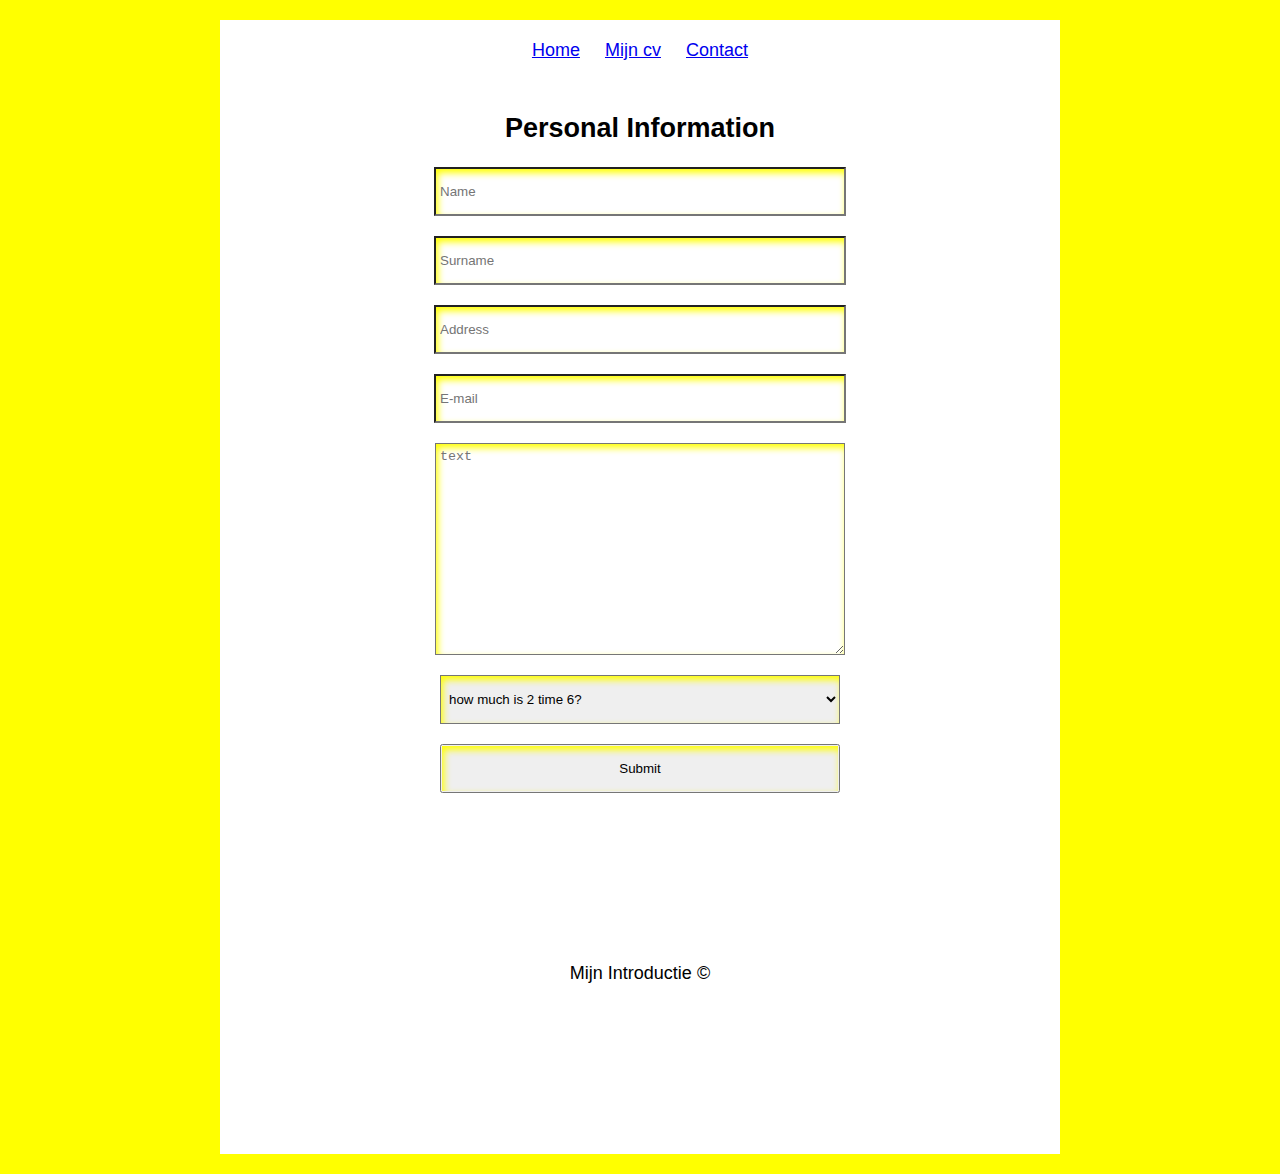
<file: contact.html>
<!DOCTYPE html>
<html lang="nl">
    <head>
        <title>contact form</title>
        <meta charset="UTF-8">
        <link rel="stylesheet" type="text/css" href="main.css">
            
    </head>
    <body>
        <div id="inbody">
        <header>
            <a href="index.html" id="hb">Home</a>
            <a href="mijncv.html" id="mb">Mijn cv</a>
            <a href="contact.html" id="cb">Contact</a>
        </header>
        
        <form> <h2>Personal Information</h2>
            <input type="text" placeholder="Name">
            <input type="text" placeholder="Surname">
            <input type="text" placeholder="Address">
            <input type="email" placeholder="E-mail">
            <textarea placeholder="text"></textarea>

            <select>
                <option>how much is 2 time 6?</option>
                <option>91</option>
                <option>7</option>
                <option>19</option>
                <option>12</option>
                <option>5</option>
            </select>

            <button id="Submit">Submit</button>

        </form>
           
        <footer> Mijn Introductie ©</footer>
    </div>
    </body>
</html>
</file>
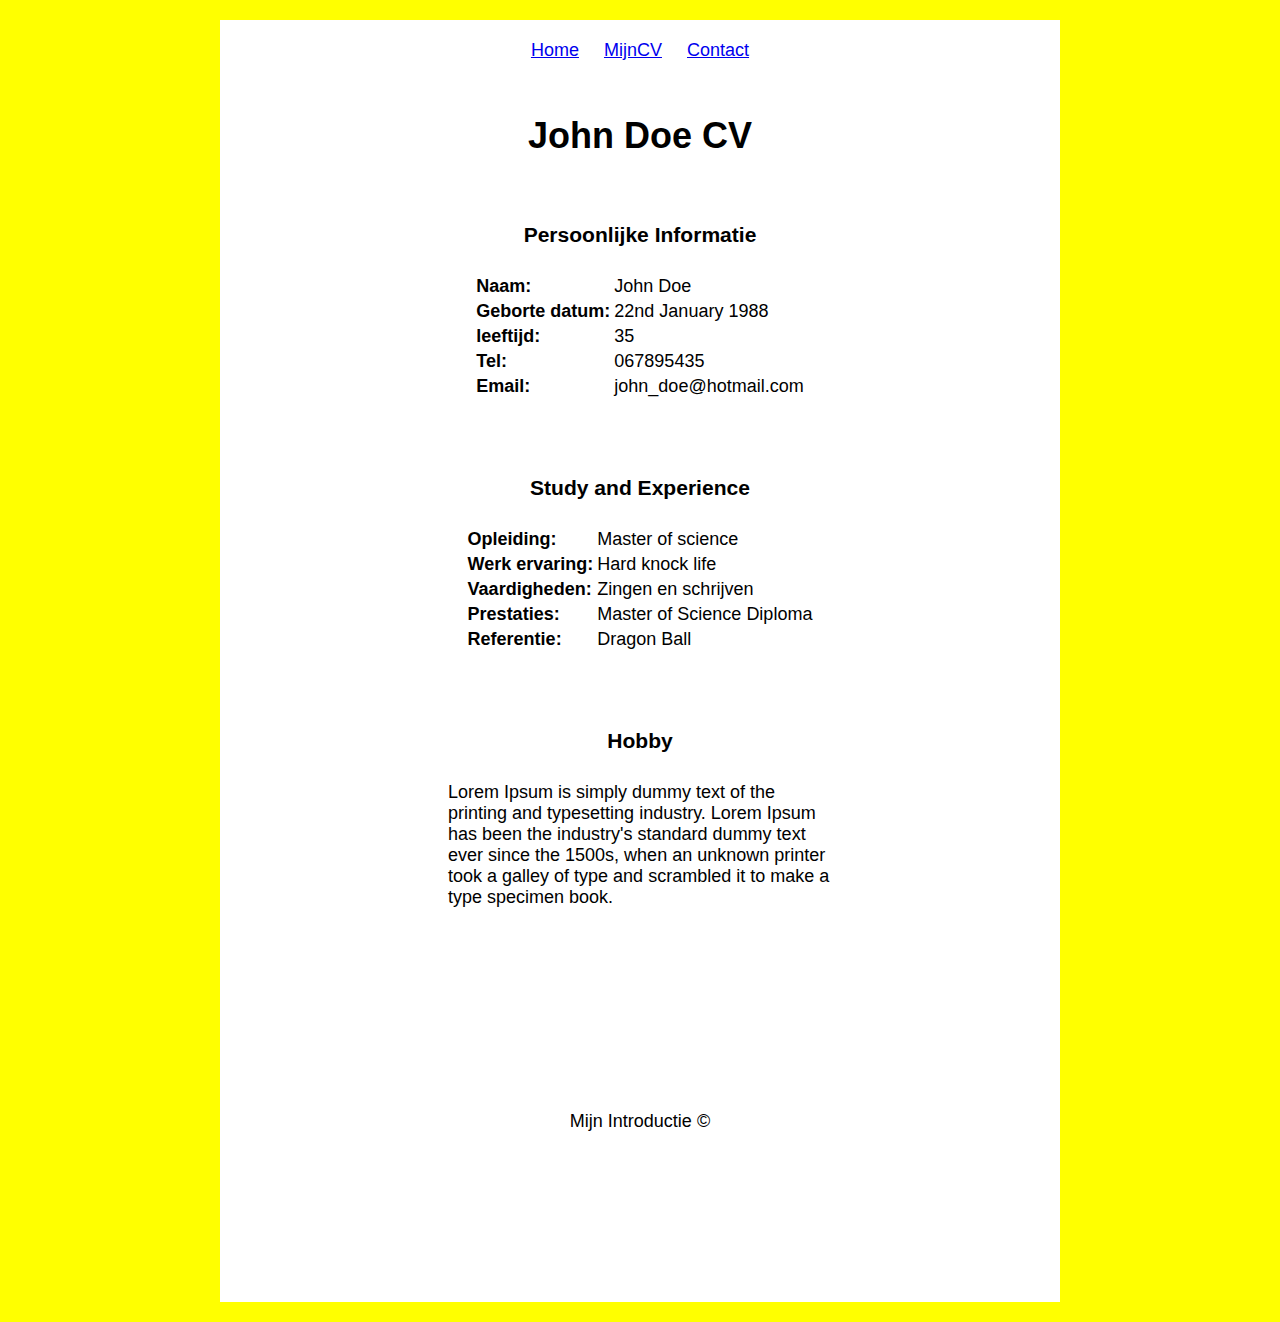
<file: mijncv.html>
<!DOCTYPE html>
<html lang="nl">
    <head>
        <meta charset="utf-8">
        <title>Mijn CV</title>
        <link rel="stylesheet" type="text/css" href="main.css">
    </head>
    <body>

    <div id="inbody">
        <header>
            <a href="index.html" id="hb">Home</a>
            <a href="mijncv.html" id="mb">MijnCV</a>
            <a href="contact.html" id="cb">Contact</a>
        </header>

        <h1>John Doe CV</h1>
        
        <div id="one">
        <h3>Persoonlijke Informatie</h3>
        <table>
           <tbody>
                <tr>
                    <th>Naam:</th>
                    <td>John Doe</td>
                </tr>
                <tr>
                    <th>Geborte datum:</th>
                    <td>22nd January 1988</td>
                </tr>
                <tr>
                    <th>leeftijd:</th>
                    <td>35</td>
                </tr>
                <tr>
                    <th>Tel:</th>
                    <td>067895435</td>
                </tr>
                <tr>
                    <th>Email:</th>
                    <td>john_doe@hotmail.com</td>
                </tr>
                </tbody>
            </table>
        </div>
        
        
        <div id="two">
         <h3>Study and Experience</h3>
            <table>
                <tbody>
                <tr>
                    <th>Opleiding:</th>
                    <td>Master of science</td>
                </tr>
                <tr>
                    <th>Werk ervaring:</th>
                    <td>Hard knock life</td>
                    
                </tr>
                <tr>
                    <th>Vaardigheden:</th>
                    <td>Zingen en schrijven</td>
                    
                </tr>
                <tr>
                    <th>Prestaties:</th>
                    <td>Master of Science Diploma</td>
                </tr>
                <tr>
                    <th>Referentie:</th>
                    <td>Dragon Ball</td>
                </tr>
                
            </table>
        </div>
        
        
        <div id="three">
        <h3>Hobby</h3>
            <table>
                <tbody>
                <tr>
                    <td>Lorem Ipsum is simply dummy text of the printing and typesetting industry. 
                    Lorem Ipsum has been the industry's standard dummy text ever since the 1500s, 
                    when an unknown printer took a galley of type and scrambled it to make a type specimen book.
                     </td>
                </tr>
            </table>
        </div> 
        
       <footer> Mijn Introductie ©</footer>
    </div>
    </body>
</html>
</file>
<file: main.css>
body{
    background-color: yellow;
    text-align: center;
    Font-family: Verdana, sans-serif;
    font-size: 18px;
    padding: 20px;
    margin: auto;
}

#inbody{
    background-color: white;
    width: 800px;
    margin:0 auto;
    padding: 20px;
}

#hb, #cb, #mb{
    font-family: inherit;
    font-size: inherit;
    display: inline-block;
    margin: 0 10px;
    margin-bottom: 30px;
      
}

a.button{

    display: inline-block;
    padding: 10px 20px;
    background-color: #007bff;
    color: #fff;
    text-decoration: none;
    border: none;
    border-radius: 5px;
}

a.button:hover{
        background-color: red;
        color: yellow;
}

img{
    width: 100px;
    height: 100px;
    padding: 20px;
}

input[type="text"], 
input[type="email"], 
textarea, select, #Submit{
    display: block;
    margin: 20px auto;
    width: 400px;
    padding: 15px 4px;
    box-shadow: inset 2px 4px 7px yellow;
}

textarea{ 
    display: block;
    width: 400px;
    height: 200px;
    margin: 20px auto;
    padding: 5px 4px;
    
}


#one table,
#two table,
#three table {
margin: 0 auto;
text-align: left;
padding: 5px;

}

#three table {
    width: 400px;
    
    }

#one,
#two,
#three {
    margin-bottom: 40px; 
    margin-top: 40px;
    padding: 5px;
}


footer{
    padding: 150px;
}
</file>
